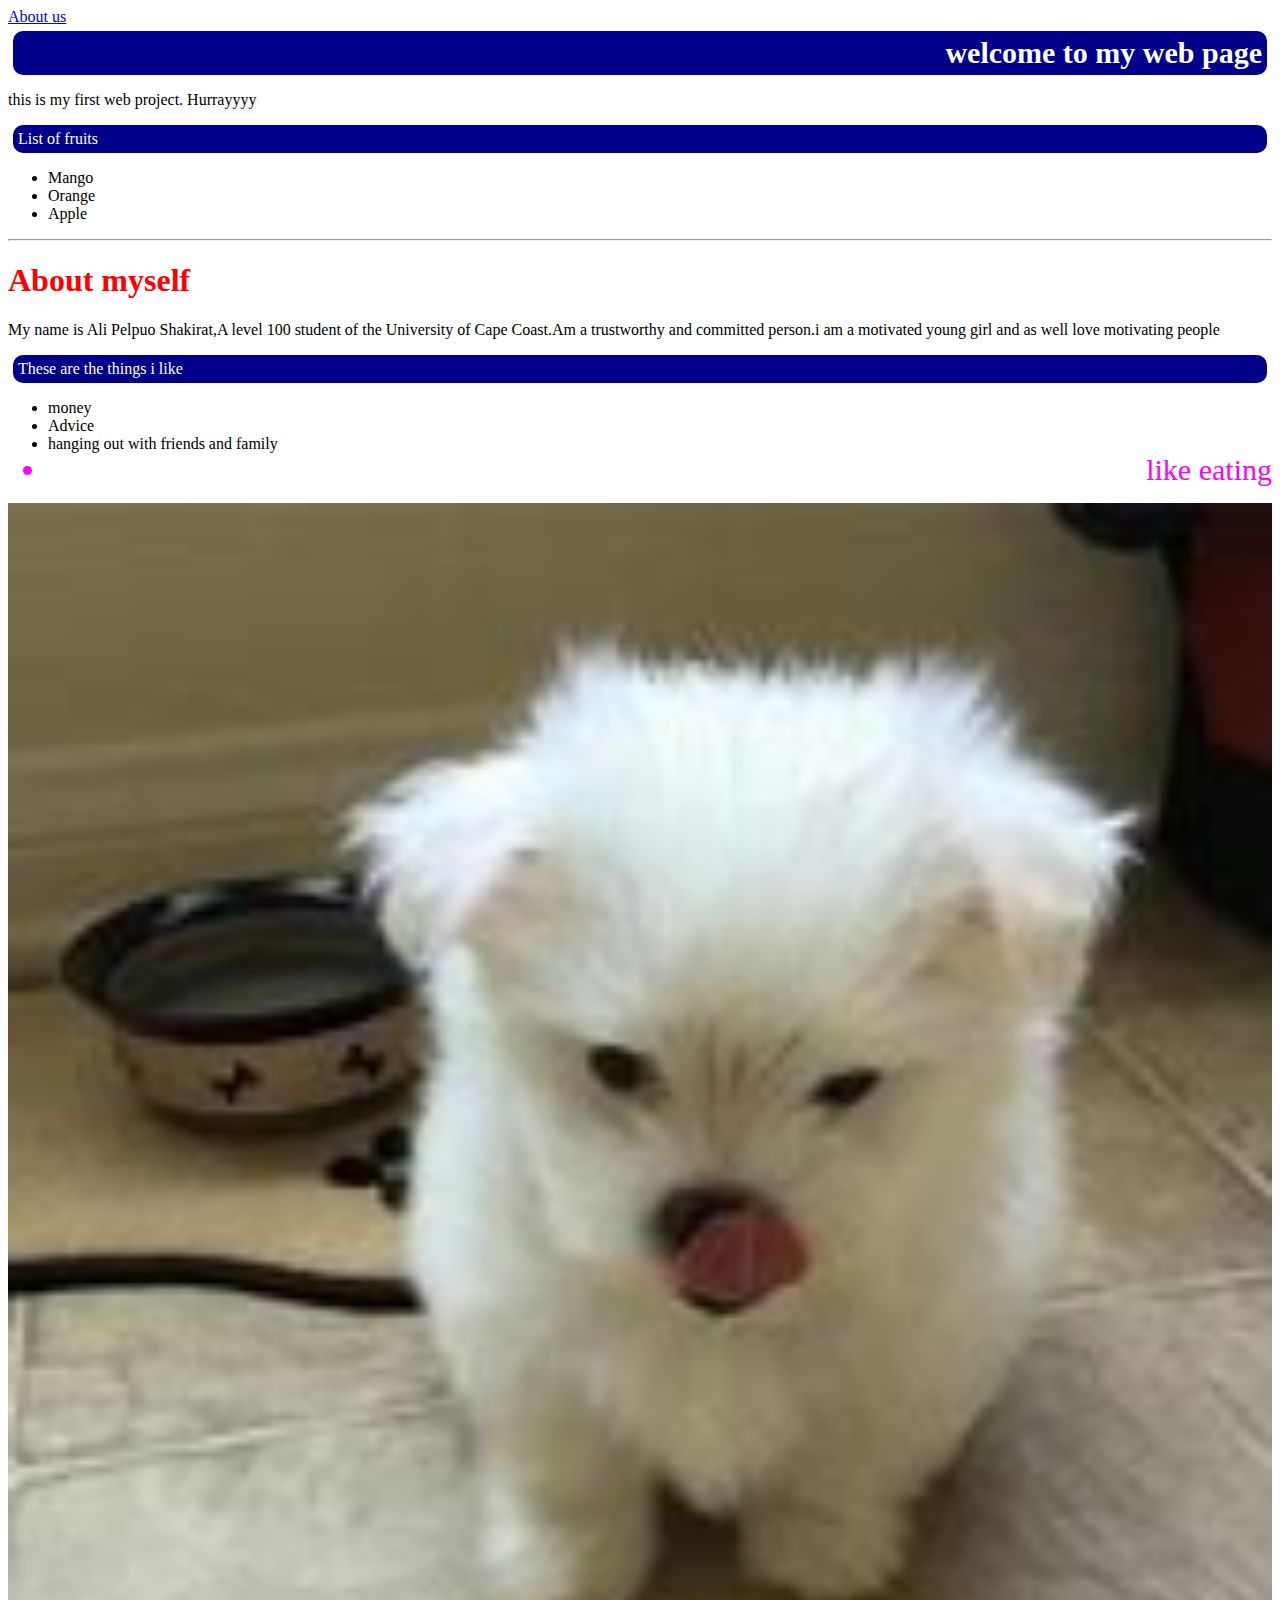
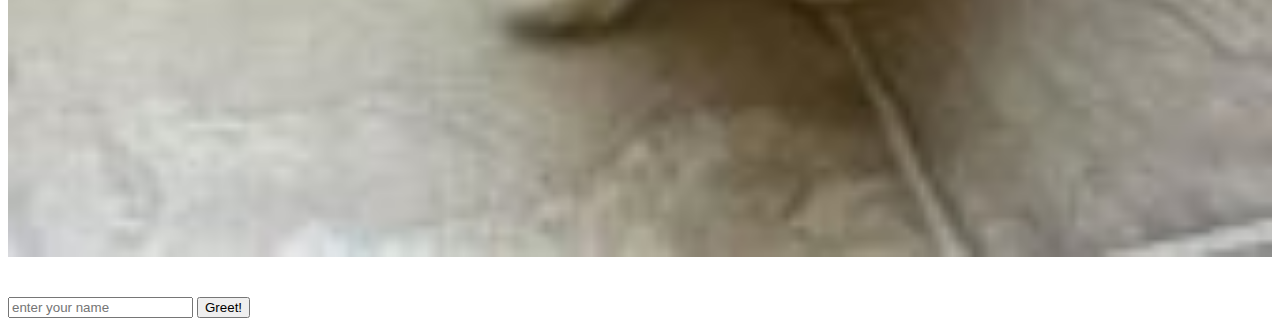
<file: index.html>
<!DOCTYPE html>
<html>
<head>
<title>
Shakirat
</title>

<script>
   // var n = prompt("what is your name");
   // alert("hello" + n);
   // console.log(n);

       //var num1 = prompt ("Enter first number");
      //var num2 = prompt ("enter first number");

     // var sum = num1 + num2;

   //alert(sum);
   //var firstname = "shakirat";
  // var lastname ="Ali";

  // alert(firstname + " " + lastname);

    // conditionals

    // var gender = prompt("gender");

    // if(gender == "female") {
    //   alert ("welcome to the program");
    // }

   

     function detector(name, year_of_birth, drink)
    {
     let min_age = 18;
     let age = 2020 - year_of_birth;

     if (age < min_age && drink == "beer") {
       alert("sorry,you are below the minimum age");
   } else if (drink !="beer") {
       alert("oya, drink");
   } else {
      alert("cheers to beer & life");
   }
     }


     //let userName = prompt("what is your name");
     //let year_of_birth = prompt("input year of birth");
     //let drink = prompt("drink type");

     //detector(userName, year_of_birth, drink);


   </script>


   <link rel="stylesheet" href="styles.css"/>
</head>

<body>
  <a href="about.html">
    About us
  </a>
<!-- The h1 represents a header 1 -->
<h1 class="shaky msg">welcome to my web page</h1>
<p>
   this is my first web project. Hurrayyyy
   </p>

<p class="msg">List of fruits</p>
<ul>

<li>Mango</li>
<li>Orange</li>
<li>Apple</li>
</ul>

<hr>
<h1 style="color: red;">About myself</h1>
  <p>My name is  Ali Pelpuo Shakirat,A level 100 student of the University of Cape Coast.Am a trustworthy and committed person.i am a motivated young girl and as well love motivating people<p/>
  <p class="msg">These are the things i like</p>
  <ul>
  <li>money</li>
      <li>Advice</li>  
 <li>hanging out with friends and family</li>
 <li class="shaky">like eating</li>
   </ul> 
   
   <img src="puppy.jpg" alt="" />
  

   <br />
   <br />
   <br />

   <div id="greetText"></div>
   <input id="nameInput" type="text" placeholder="enter your name">
   <button id="greetBtn">Greet!</button> 


<script>   
let btn = document.getElementById("greetBtn");

btn.addEventListener("click", function () {
     //alert("button clicked");

let msg = document.getElementById("greetText");
let name = document.getElementById.getElementById("nameInput");

let val = name.value;
msg.innerText = "Hello, " + val;
});
</script>
</body>
</html>
</file>
<file: styles.css>
.shaky{
    color: #ff00ff;
    text-align:right;
    font-size: 30px;
} 

.msg {
  background-color:darkblue;
  color: white;
  padding: 5px; 
  border-radius: 10px;
  border: 0px;
  margin: 5px;
}

img {
  width: 100%;
</file>
